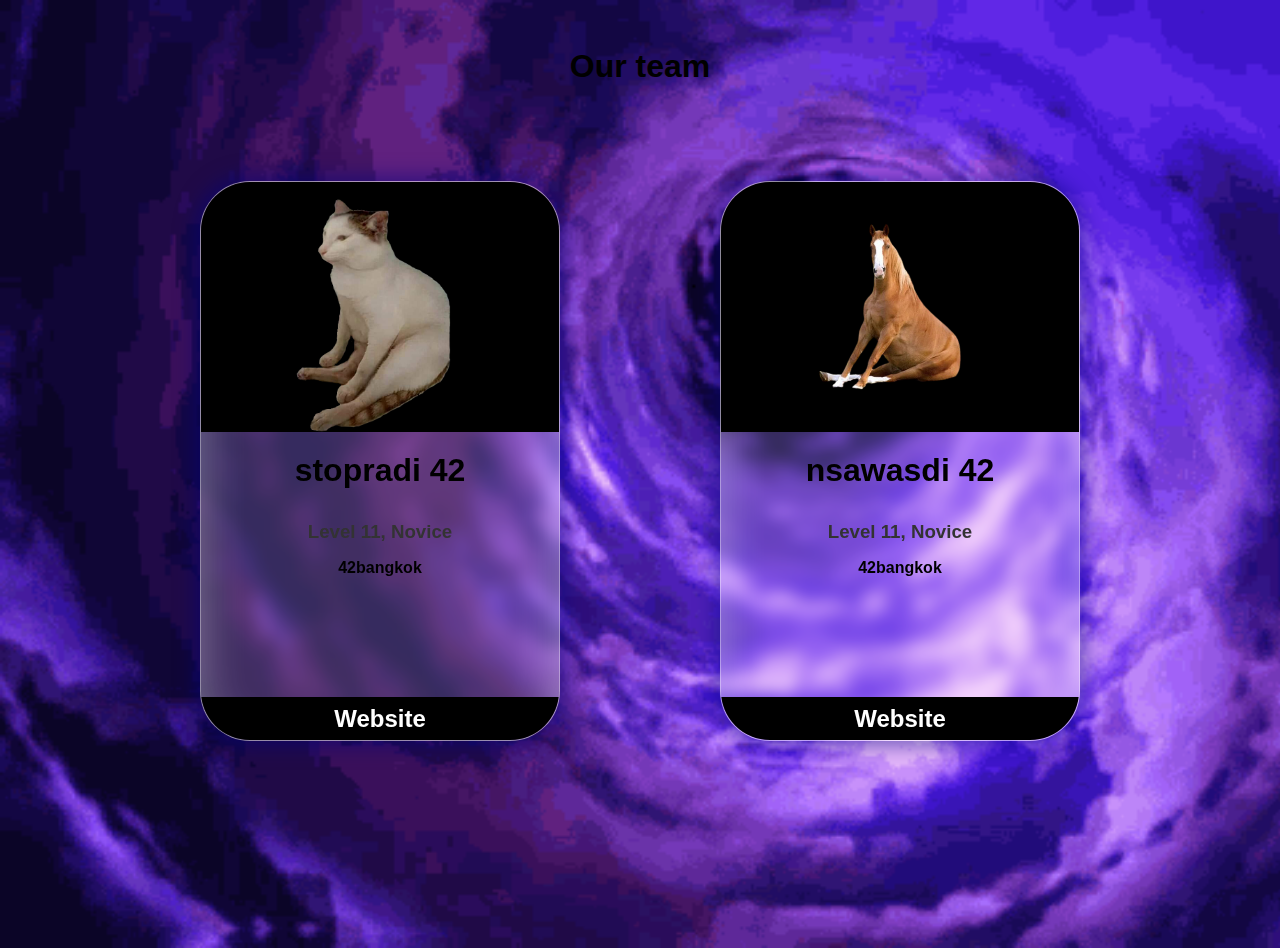
<file: index.html>
<!DOCTYPE html>
<html lang="en">
    <head>
        <meta charset="UTF-8" />
        <meta http-equiv="X-UA-Compatible" content="IE=edge" />
        <meta name="viewport" content="width=device-width, initial-scale=1.0" />
        <link rel="shortcut icon" href="./img/Custom-Icon-Design-Mono-Business-2-Coffee.ico" />
        <title>Document</title>
        <link rel="stylesheet" href="./style.css" />
    </head>
    <body>
        <h1 style="text-align: center;margin-top: 3rem;">Our team</h1>
        <div class="all">
            <div class="p1">
                <div class="main">
                    <div class="img">
                        <img
                            src="./img/7ib6ohnlfhm51.png"
                            alt="A profile picture"
                        />
                    </div>
    
                    <div class="content">
                        <div class="center">
                            <h1>stopradi 42</h1>
                            <h3>Level 11, Novice</h3>
                            <h4>42bangkok</h4>
                        </div>
                    </div>
    
                    <div class="logo">
                        <div class="c">
                            <i href="#" class="fa fa-facebook fa-2x"></i>
                            <i href="#" class="fa fa-twitter fa-2x"></i>
                            <i href="#" class="fa fa-google fa-2x"></i>
                            <i href="#" class="fa fa-linkedin fa-2x"></i>
                            <i class="fa-brands fa-facebook"></i>
                        </div>
                    </div>
    
                    <div
                        class="contact"
                        onclick="location.href='./stopradi/index.html'"
                    >
                        <h2>Website</h2>
                    </div>
                </div>
            </div>
            <div class="p1">
                <div class="main">
                    <div class="img">
                        <img
                            src="./img/sitting-horses2-removebg-preview.png"
                            alt="A profile picture"
                        />
                    </div>
    
                    <div class="content">
                        <div class="center">
                            <h1>nsawasdi 42</h1>
                            <h3>Level 11, Novice</h3>
                            <h4>42bangkok</h4>
                        </div>
                    </div>
    
                    <div class="logo">
                        <div class="c">
                            <i href="#" class="fa fa-facebook fa-2x"></i>
                            <i href="#" class="fa fa-twitter fa-2x"></i>
                            <i href="#" class="fa fa-google fa-2x"></i>
                            <i href="#" class="fa fa-linkedin fa-2x"></i>
                            <i class="fa-brands fa-facebook"></i>
                        </div>
                    </div>
    
                    <div
                        class="contact"
                        onclick="location.href='./nsawasdi/index.html'"
                    >
                        <h2>Website</h2>
                    </div>
                </div>
            </div>
        </div>
        
    </body>
</html>
</file>
<file: style.css>
* {
    margin: 0;
    padding: 0;
    box-sizing: border-box;
}

body {
    background-image: url('img/inazuma-genshin.gif');
    background-size: cover;
    height: 100vh;
    padding:0;
    margin:0;
}

h1,
h2,
h3,
h4 {
    font-family: Arial, Helvetica, sans-serif;
}

.main {
    width: 360px;
    margin: 1rem auto;
    height: 560px;
    border-radius: 50px;
    overflow: hidden;
    background: rgba(255,255,255,0.15);
    border: 1px solid rgba(255,255,255,0.45);
    box-shadow: inset 0px 0px 40px 5px rgba(255,255,255,0.3),
	0px 0px 20px 5px rgba(0, 0, 128, 0.5);
    backdrop-filter: blur(8px);
}

.img {
    text-align: center;
    height: 250px;
    overflow: hidden;
    background-color: black;
}

.img img {
    width: auto;
    height: inherit;
}

.userProfileCard {
    text-align: center;
    padding-top: 2rem;
}

.userProfileCard h1 {
    font-weight: bold;
    font-family: 'Times New Roman', Times, serif;
}

.content {
    text-align: center;
    height: 180px;
    display: flex;
    justify-content: center;
    align-items: center;

}

.content h3 {
    margin-top: 2rem;
    margin-bottom: 1rem;
    color: rgb(51, 51, 51);
}

.content h4 {
    margin-bottom: 1rem;
}

.logo {
    height: 85px;
    display: flex;
    justify-content: center;
} 


.contact {
    background-color: black;
    text-align: center;
    padding: 0.5rem;
    height: 45px;
    cursor: pointer;
}

.fa {
    padding: 5px;
    text-align: center;
    text-decoration: none;
}

.fa:hover {
    opacity: 0.7;
}

.contact h2 {
    color: white;
}

.all{
    display: flex;
    justify-content: center;
}

.p1{
    margin: 5rem;
}
</file>
